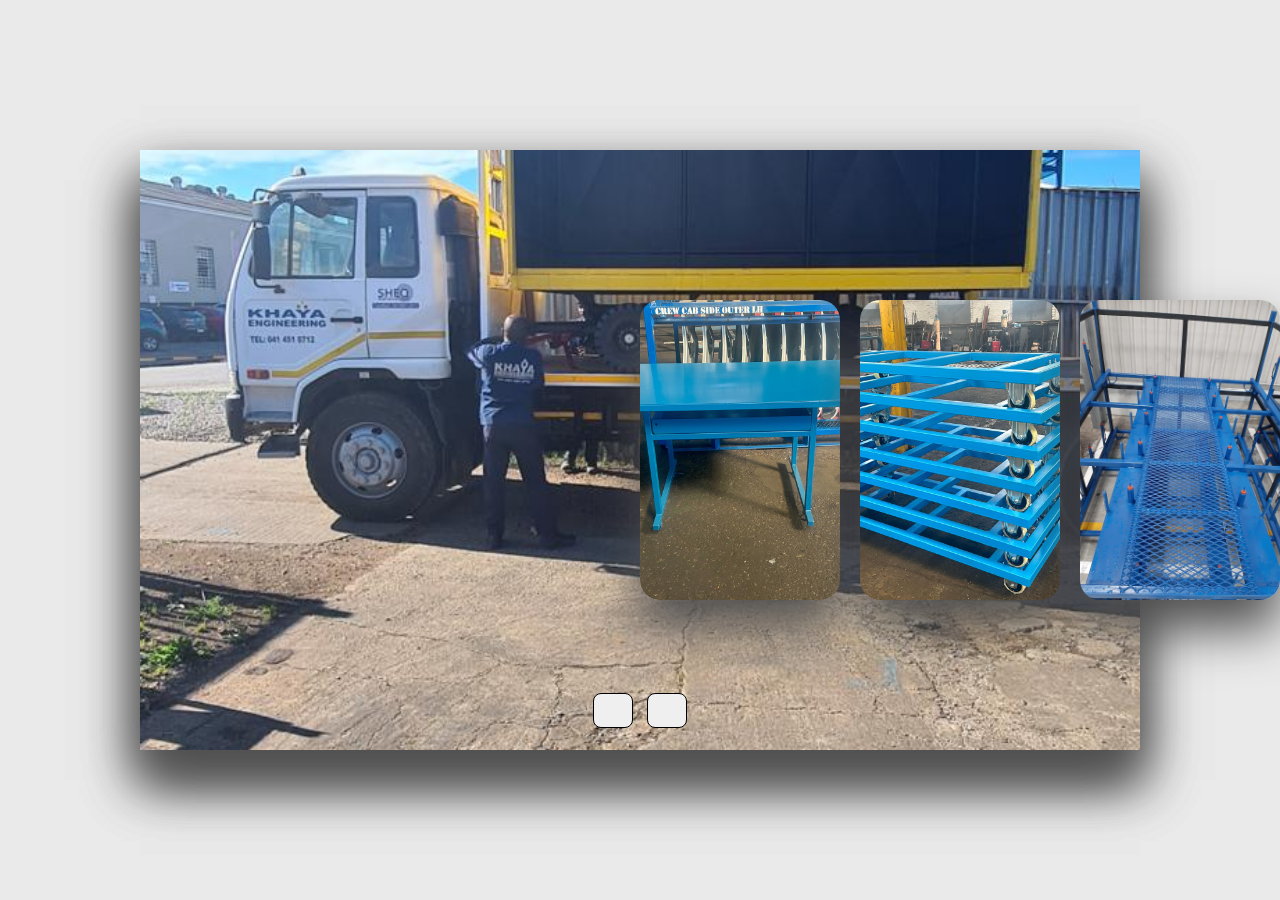
<file: portfolio.html>
<!DOCTYPE html>
<html lang="en">
<head>
    <meta charset="UTF-8">
    <meta name="viewport" content="width=device-width, initial-scale=1.0">
    <title>Portfolio</title>
    <link rel="stylesheet" href="https://cdnjs.cloudflare.com/ajax/libs/font-awesome/6.4.0/css/all.min.css" integrity="sha512-iecdLmaskl7CVkqkXNQ/ZH/XLlvWZOJyj7Yy7tcenmpD1ypASozpmT/E0iPtmFIB46ZmdtAc9eNBvH0H/ZpiBw==" crossorigin="anonymous" referrerpolicy="no-referrer" />
    <style>

        body {
            background: #eaeaea;
            overflow: hidden;
        }

        .container {
            position: absolute;
            top: 50%;
            left: 50%;
            transform: translate(-50%, -50%);
            width: 1000px;
            height: 600px;
            background: #f5f5f5;
            box-shadow: 0 30px 50px #dbdbdb;
        }

        .container .slide .item {
            width: 200px;
            height: 300px;
            position: absolute;
            top: 50%;
            transform: translate(0, -50%);
            border-radius: 20px;
            box-shadow: 0 30px 50px #505050;
            background-position: 50% 50%;
            background-size: cover;
            display: inline-block;
            transition: 0.5s;
        }

        .slide .item:nth-child(1),
        .slide .item:nth-child(2) {
            top: 0;
            left: 0;
            transform: translate(0, 0);
            border-radius: 0;
            width: 100%;
            height: 100%;
        }

        .slide .item:nth-child(3) {
            left: 50%;
        }

        .slide .item:nth-child(4) {
            left: calc(50% + 220px);
        }

        .slide .item:nth-child(5) {
            left: calc(50% + 440px);
        }

        /* here n = 0, 1, 2, 3,... */
        .slide .item:nth-child(n + 6) {
            left: calc(50% + 660px);
            opacity: 0;
        }

        .item .content {
            position: absolute;
            top: 50%;
            left: 100px;
            width: 300px;
            text-align: left;
            color: white;
            text-shadow: 0 0 10px black;
            transform: translate(0, -50%);
            font-family: system-ui;
            display: none;
        }

        .slide .item:nth-child(2) .content {
            display: block;
        }

        .content .name {
            font-size: 40px;
            text-transform: uppercase;
            font-weight: bold;
            opacity: 0;
            animation: animate 1s ease-in-out 1 forwards;
        }

        .content .des {
            margin-top: 10px;
            margin-bottom: 20px;
            opacity: 0;
            animation: animate 1s ease-in-out 0.3s 1 forwards;
        }

        .content button {
            padding: 10px 20px;
            border: none;
            cursor: pointer;
            opacity: 0;
            animation: animate 1s ease-in-out 0.6s 1 forwards;
        }

        @keyframes animate {
            from {
                opacity: 0;
                transform: translate(0, 100px);
                filter: blur(33px);
            }

            to {
                opacity: 1;
                transform: translate(0);
                filter: blur(0);
            }
        }

        .button {
            width: 100%;
            text-align: center;
            position: absolute;
            bottom: 20px;
        }

        .button button {
            width: 40px;
            height: 35px;
            border-radius: 8px;
            border: none;
            cursor: pointer;
            margin: 0 5px;
            border: 1px solid #000;
            transition: 0.3s;
        }

        .button button:hover {
            background: #ababab;
            color: #fff;
        }
    </style>
</head>
<body>
    <div class="container">
        <div class="slide">
            <div class="item" style="background-image: url(Portfolio/1.jpeg);">
                <div class="content">
                    <div class="name">Project One</div>
                    <div class="des">Description of the project in details</div>
                    <button>See More</button>
                </div>
            </div>
            <div class="item" style="background-image: url(Portfolio/2.jpeg);">
                <div class="content">
                    <div class="name">Project Two</div>
                    <div class="des">Description of the project in details</div>
                    <button>See More</button>
                </div>
            </div>
            <div class="item" style="background-image: url(Portfolio/3.jpeg);">
                <div class="content">
                    <div class="name">Project Three</div>
                    <div class="des">Description of the project in details</div>
                    <button>See More</button>
                </div>
            </div>
            <div class="item" style="background-image: url(Portfolio/4.jpeg);">
                <div class="content">
                    <div class="name">Project four</div>
                    <div class="des">Description of the project in details</div>
                    <button>See More</button>
                </div>
            </div>
            <div class="item" style="background-image: url(Portfolio/5.jpeg);">
                <div class="content">
                    <div class="name">Projetc Six</div>
                    <div class="des">Description of the project in details</div>
                    <button>See More</button>
                </div>
            </div>
        </div>
        <div class="button">
            <button class="prev"><i class="fa-solid fa-arrow-left"></i></button>
            <button class="next"><i class="fa-solid fa-arrow-right"></i></button>
        </div>
    </div>
    <script>
        let next = document.querySelector('.next');
        let prev = document.querySelector('.prev');

        next.addEventListener('click', function () {
            let items = document.querySelectorAll('.item');
            document.querySelector('.slide').appendChild(items[0]);
        });

        prev.addEventListener('click', function () {
            let items = document.querySelectorAll('.item');
            document.querySelector('.slide').prepend(items[items.length - 1]);
        });
    </script>
</body>
</html>
</file>
